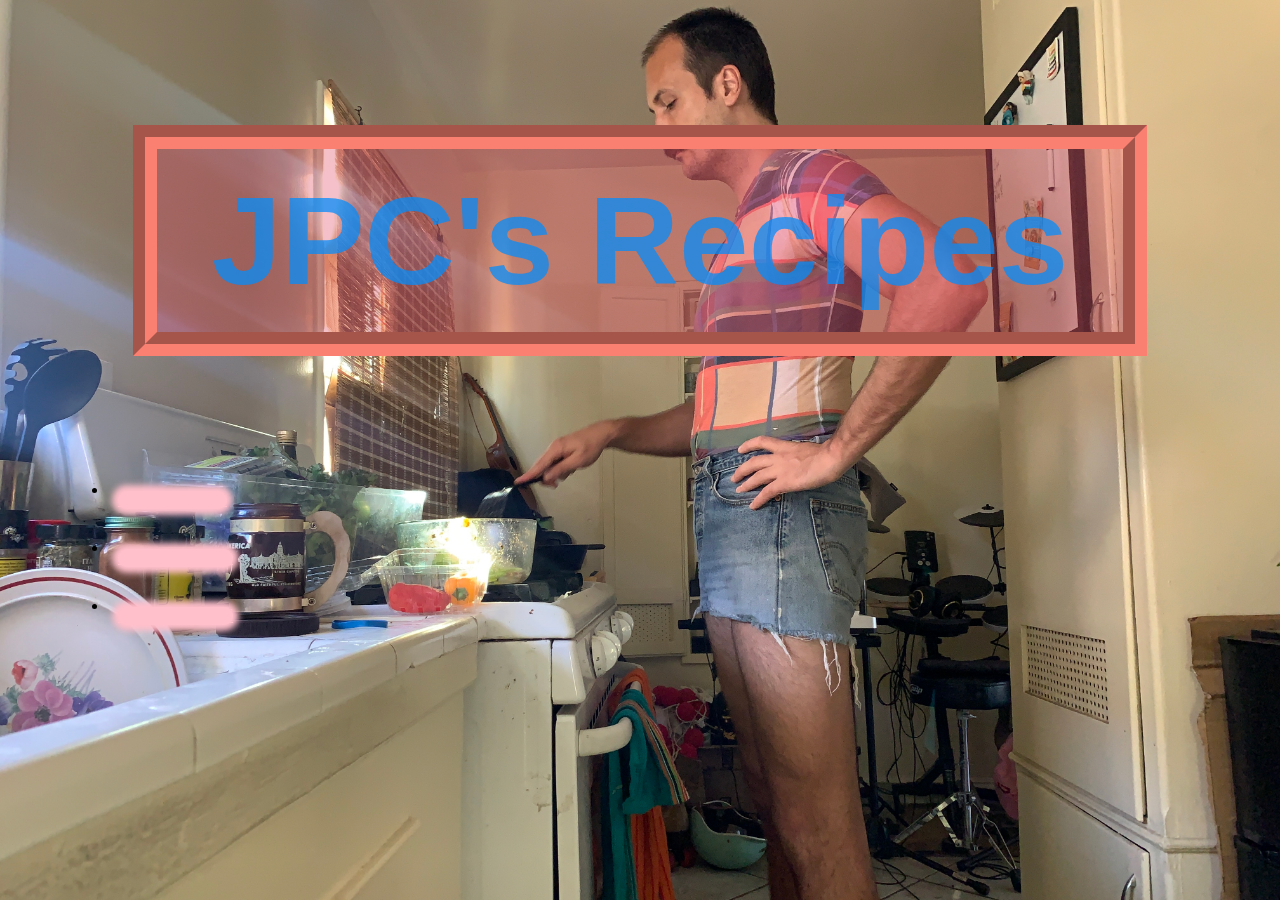
<file: index.html>
<!DOCTYPE html>
<html lang="en">
    <head>
        <meta charset="UTF-8">
        <title>Recipes</title>
        <link rel="stylesheet" href="styles.css">
    </head>
    <body background="images/chefJPC.jpeg">
        <h1>JPC's Recipes</h1>
        <ul>
       <li><a href="recipes/potatoes.html" class="button">JPC's Potatoes</a></li>
        <li><a href="recipes/tomatoes.html" class="button">JPC's Tomatoes</a></li>
        <li><a href="recipes/broccolini.html" class="button">JPC's Broccolini</a></li>
        </ul>
    </body>
</html>
</file>
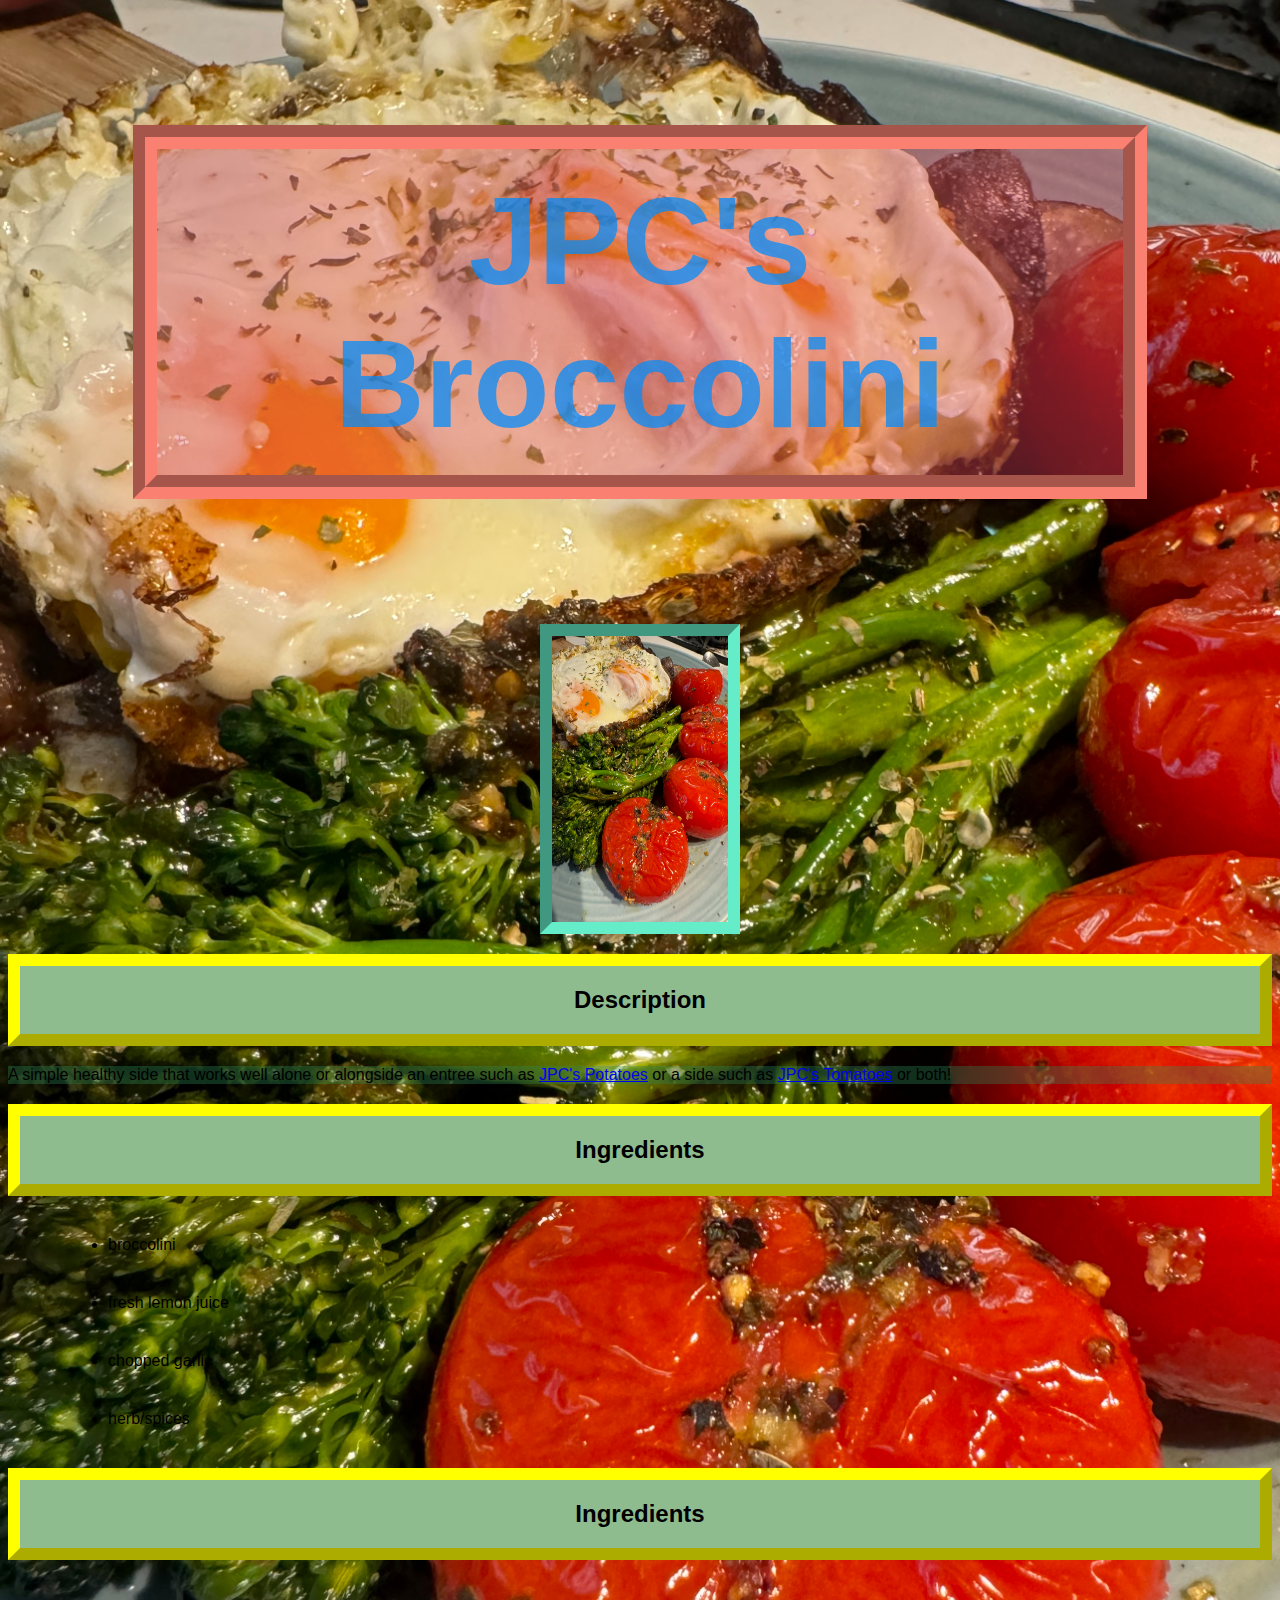
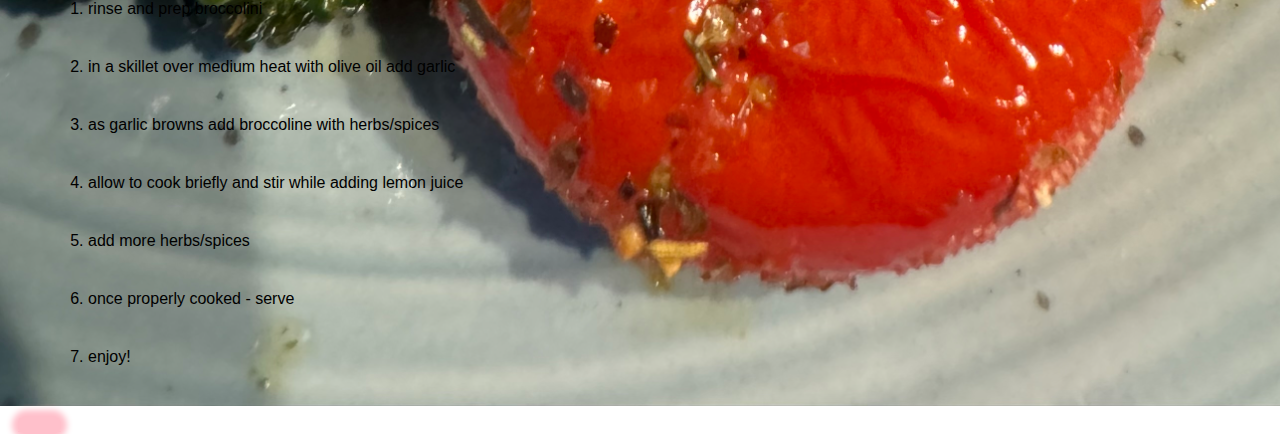
<file: recipes/broccolini.html>
<!DOCTYPE html>
<html lang="en">
    <head>
        <meta charset="UTF-8">
        <title>JPC's Broccolini</title>
        <link rel="stylesheet" href="../styles.css">

       
    </head>
    <body>
         <body background="../images/broccolini.jpg">
        <h1>JPC's Broccolini</h1>
        <img src="../images/broccolini.jpg" alt="broccolini" height="310">
        <h2>Description</h2>
        <p>A simple healthy side that works well alone or alongside an entree such as <a href="potatoes.html">JPC's Potatoes</a> or a side such as <a href="tomatoes.html">JPC's Tomatoes</a> or both!</p>
        <h2>Ingredients</h2>
        <ul>
            <li>broccolini</li>
            <li>fresh lemon juice</li>
            <li>chopped garlic</li>
            <li>herb/spices</li>
        </ul>
        <h2>Ingredients</h2>
        <ol>
            <li>rinse and prep broccolini</li>
            <li>in a skillet over medium heat with olive oil add garlic</li>
            <li>as garlic browns add broccoline with herbs/spices</li>
            <li>allow to cook briefly and stir while adding lemon juice</li>
            <li>add more herbs/spices</li>
            <li> once properly cooked - serve</li>
            <li>enjoy!</li>
        </ol>
       
    </body>
   <a href="../index.html" class="button">Home</a></button>
</html>
</file>
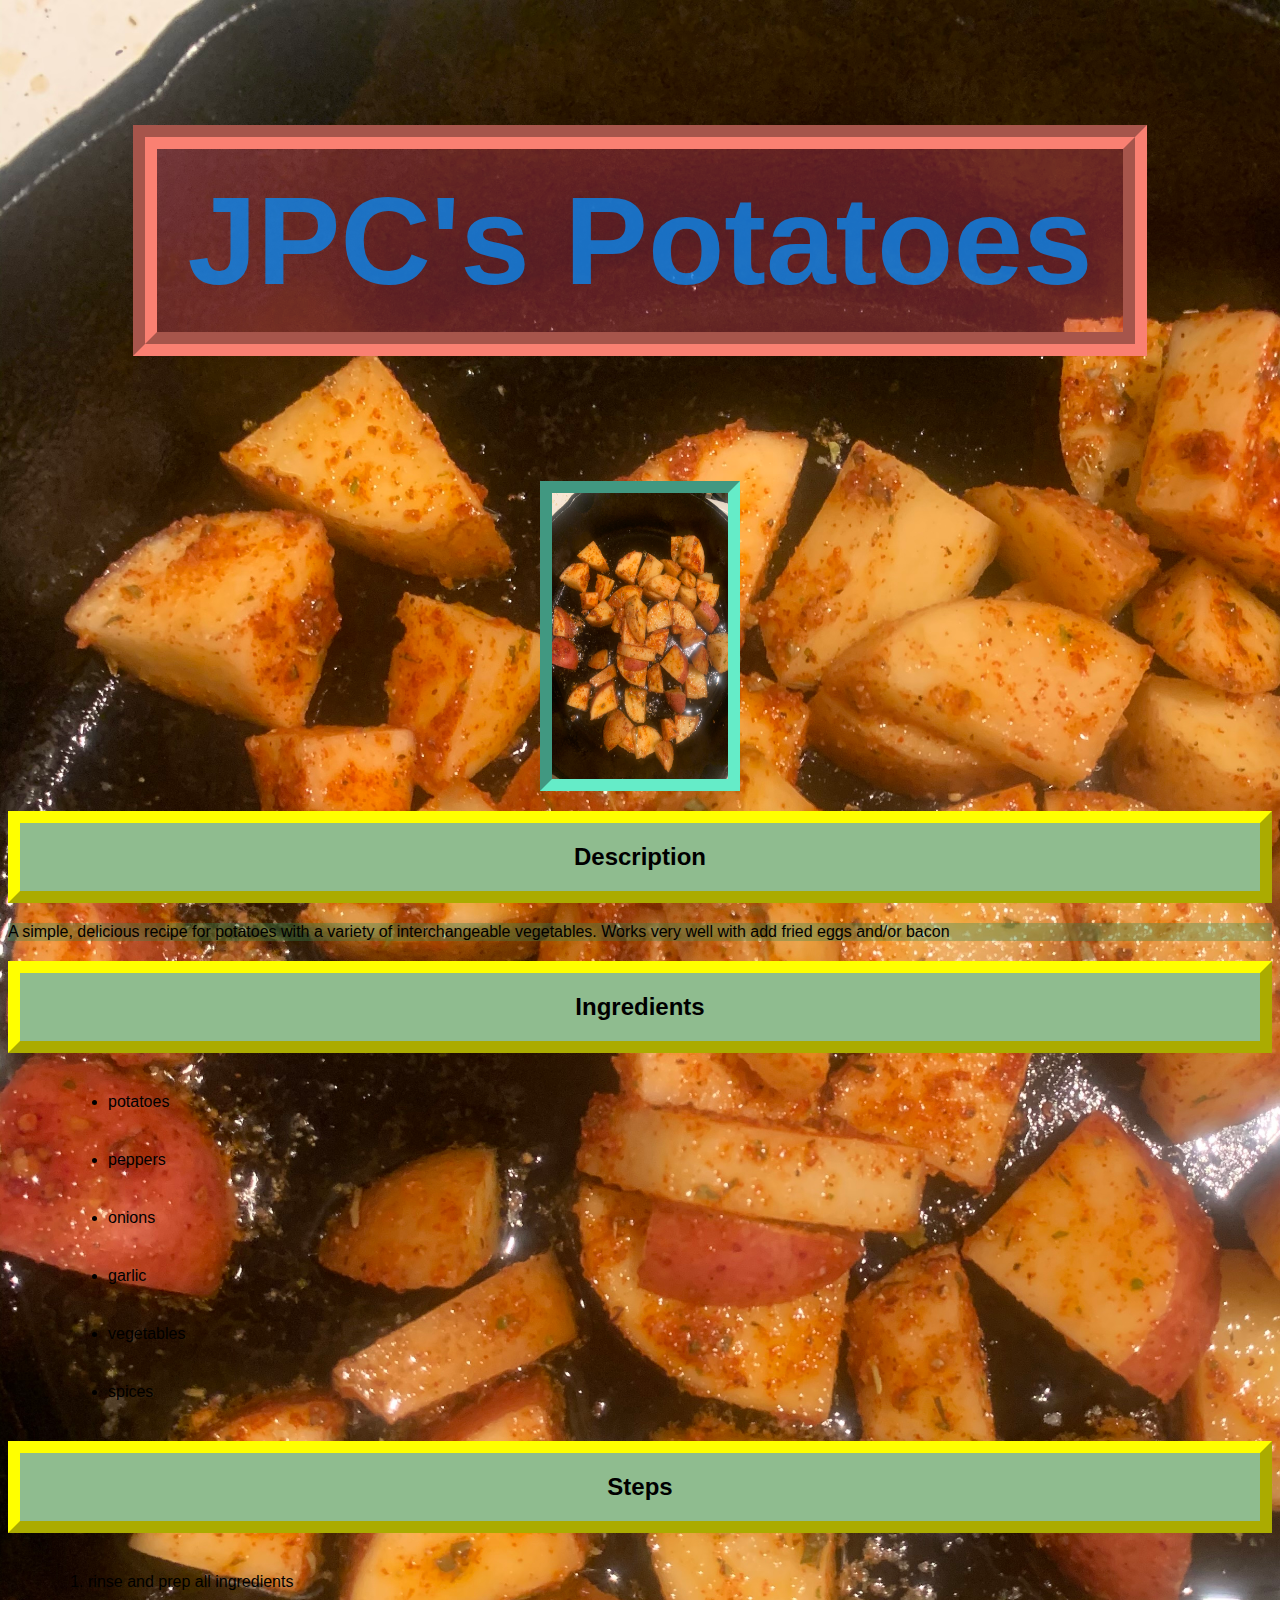
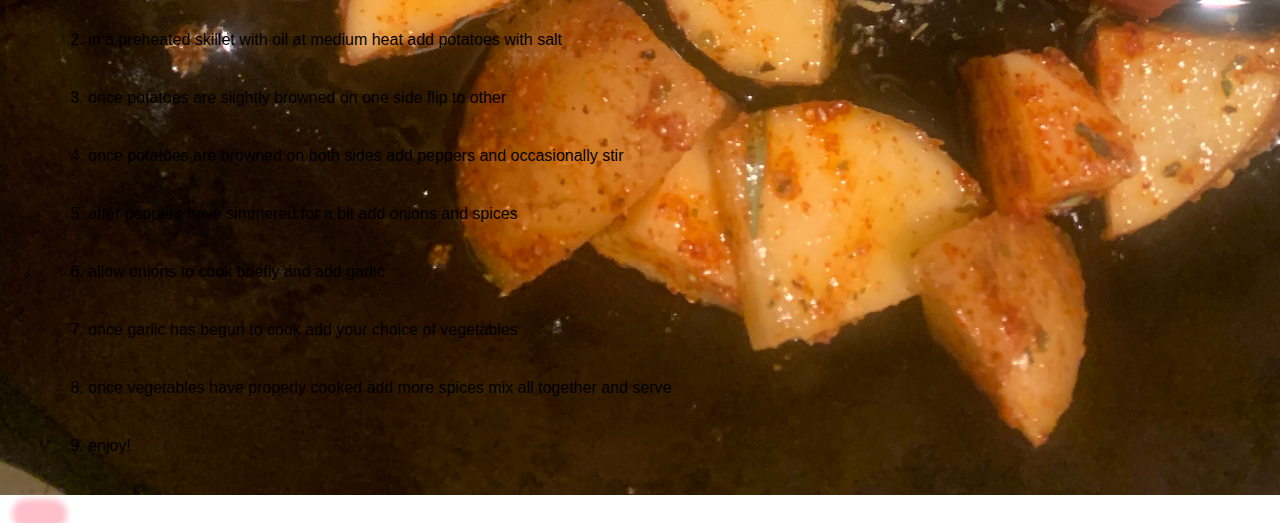
<file: recipes/potatoes.html>
<!DOCTYPE html>
<html lang="en">
    <head>
        <meta charset="UTF-8">
    <title>Potatoes Recipe</title>
    <link rel="stylesheet" href="../styles.css">
    </head>
<body>
    <body background="../images/potatoes.jpg">
    <h1>JPC's Potatoes</h1>
    <img src="../images/potatoes.jpg" alt="JPC's Potatoes" height="310">
    <h2>Description</h2>
    <p>A simple, delicious recipe for potatoes with a variety of interchangeable vegetables. Works very well with add fried eggs and/or bacon</p>
    <h2>Ingredients</h2>
    <ul>
    <li>potatoes</li>
    <li>peppers</li>
    <li>onions</li>
    <li>garlic</li>
    <li>vegetables</li>
    <li>spices</li>
    </ul>
    <h2>Steps</h2>
    <ol>
        <li>rinse and prep all ingredients</li>
        <li>in a preheated skillet with oil at medium heat add potatoes with salt</li>
        <li>once potatoes are slightly browned on one side flip to other</li>
        <li>once potatoes are browned on both sides add peppers and occasionally stir</li>
        <li>after peppers have simmered for a bit add onions and spices</li>
        <li>allow onions to cook briefly and add garlic</li>
        <li>once garlic has begun to cook add your choice of vegetables</li>
        <li>once vegetables have properly cooked add more spices mix all together and serve</li>
        <li>enjoy!</li>
    </ol>
</body>
<a href="../index.html" class="button">Home</a></button>
</html>
</file>
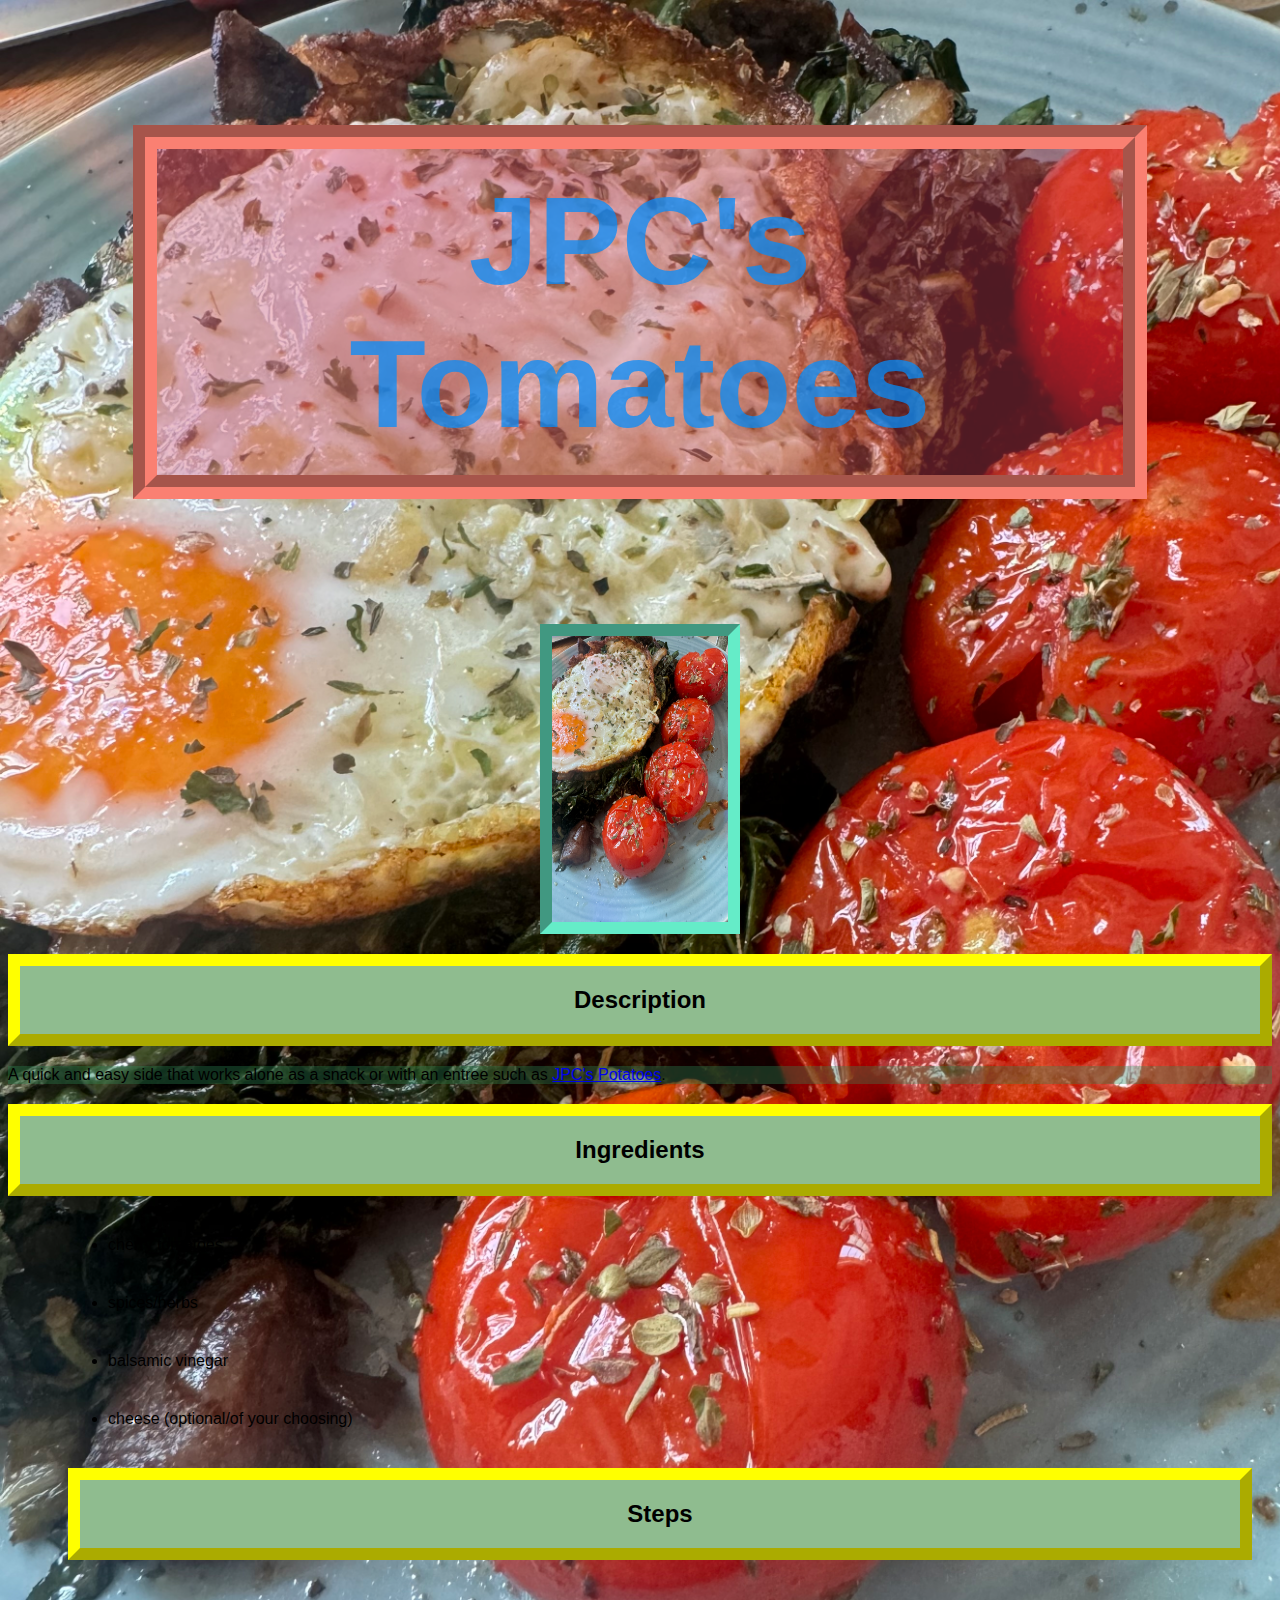
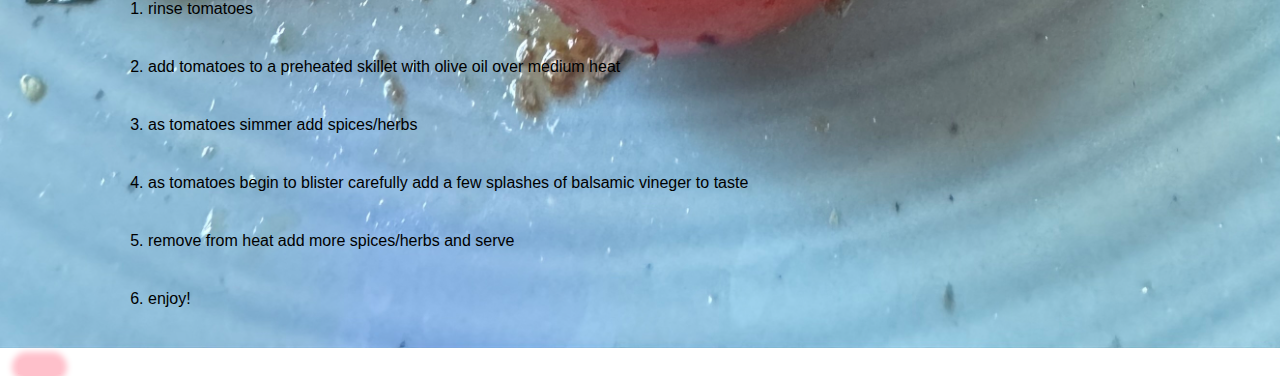
<file: recipes/tomatoes.html>
<!DOCTYPE html>
<html lang="en">
    <head>
        <meta charset="UTF-8">
        <title>JPC's Tomatoes</title>
        <link rel="stylesheet" href="../styles.css">
    </head>
    <body background="../images/tomatoes.jpg"> 
        <h1>JPC's Tomatoes</h1>
        <img src="../images/tomatoes.jpg" alt="roasted tomatoes" height="310">
        <h2>Description</h2>
        <p>A quick and easy side that works alone as a snack or with an entree such as <a href="potatoes.html">JPC's Potatoes</a>.</p>
        <h2>Ingredients</h2>
        <ul>
            <li>cherry tomatoes</li>
            <li>spices/herbs</li>
            <li>balsamic vinegar</li>
            <li>cheese (optional/of your choosing)</li>
        <h2>Steps</h2>
        <ol>
            <li>rinse tomatoes</li>
            <li>add tomatoes to a preheated skillet with olive oil over medium heat</li>
            <li>as tomatoes simmer add spices/herbs </li>
            <li> as tomatoes begin to blister carefully add a few splashes of balsamic vineger to taste</li>
            <li>remove from heat add more spices/herbs and serve</li>
            <li>enjoy!</li>
        </ol>
        </ul>
    </body>
   <a href="../index.html" class="button">Home</a></button>
</html>
</file>
<file: styles.css>
*{
    font-family: "Tahoma", sans-serif;
    box-sizing: border-box;
}
h1 {background-color:hsl(350, 73%, 59%, 35%); color:hsla(207, 95%, 50%, 0.75);
    margin: 125px; 
    padding: 20px;
    font-family: "brush script MT", sans-serif;
    font-size: 125px;
    font-weight: bolder;
    border: 24px groove salmon;
    text-align: center;
    ;
    
}
h1:hover {border: 25px groove yellow;
font-family:Verdana, Geneva, Tahoma, sans-serif}

h2 {font-family: "papyrus", sans-serif;
    font-weight: bolder;
    background-color: darkseagreen;
border: 12px outset yellow;
padding: 20px;
text-align: center;}

ul {
margin: 20px;
padding: 20 px;
display:block;
}
li {margin:40px}

img {border: 12px inset rgb(101, 236, 200);
    padding: inherit;
    margin:auto;
    width: 200px;
    display: block;
    }
img:hover {border: 12px outset salmon}

    .button { position:absolute;
        background-color: pink;
        color: pink; 
        width: auto;
        margin: 10px;
        border: 30px;
        border-radius: 20px;
       box-shadow: 0px 0px 6px 6px pink;
       display: block;
    

    }
    .button:hover {background-color: pink;
    transition: 0.7s;
    color: black;
    border: 12px dotted black;
}
p {background-color: hsl(146, 50%, 36%, 35%);
}
body {
    background-repeat: no-repeat;    
    background-size: cover;
}
</file>
